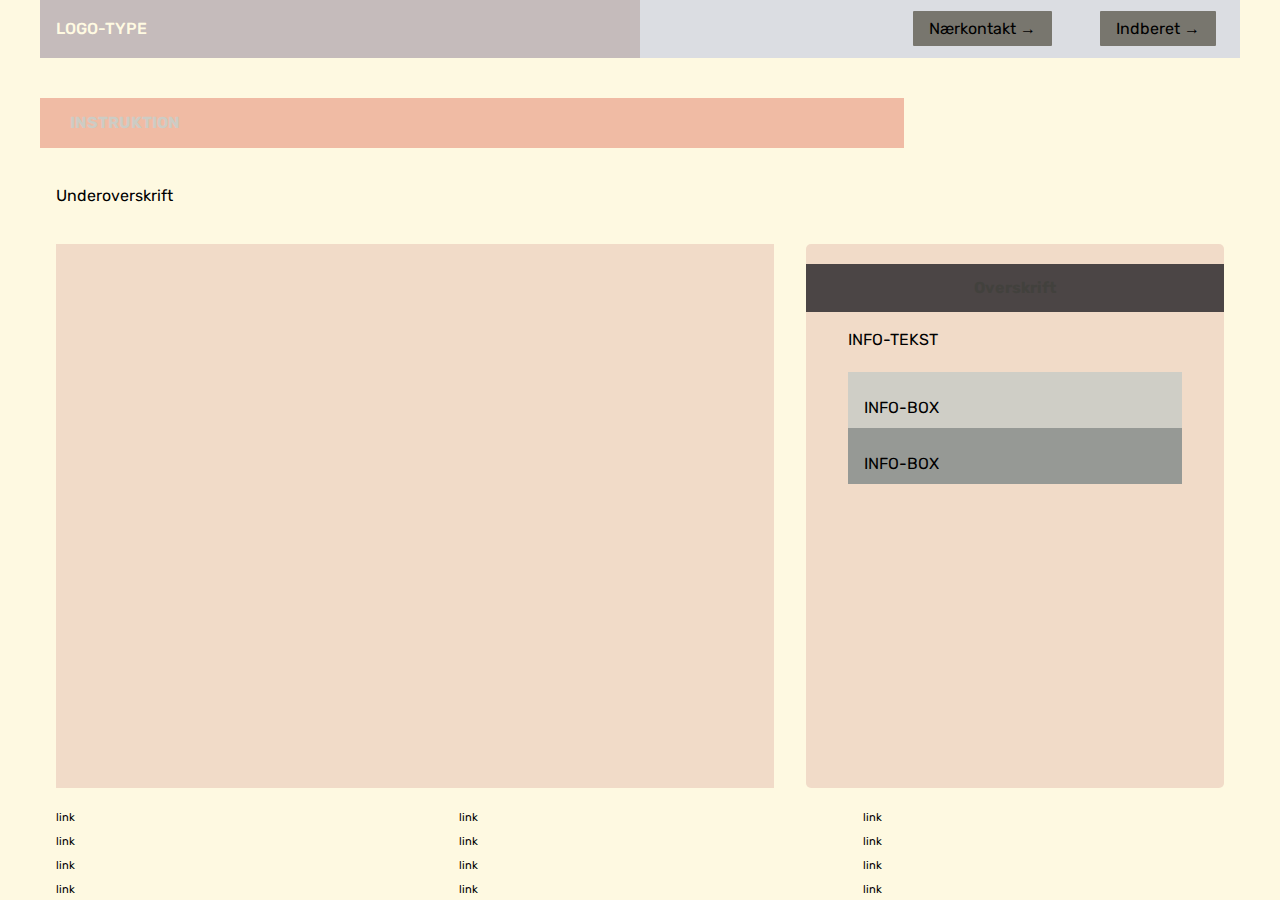
<file: instruction.html>
<!DOCTYPE html>
<html lang="en">
  <head>
    <meta charset="UTF-8" />
    <meta http-equiv="X-UA-Compatible" content="IE=edge" />
    <meta name="viewport" content="width=device-width, initial-scale=1.0" />
    <link rel="stylesheet" href="css/reset.css" />
    <link rel="stylesheet" href="css/custom.css" />
    <link rel="stylesheet" href="css/fonts.css" />
    <link rel="stylesheet" href="css/general.css" />
    <link rel="stylesheet" href="css/layout.css" />
    <link rel="stylesheet" href="css/burger.css" />
    <link rel="stylesheet" href="css/cards.css" />
    <link rel="stylesheet" href="css/infographic.css" />
    <link rel="icon" type="image/png" href="img/fav.png" />
    <title>Emergency Site</title>
  </head>
  <body id="instruction">
    <header>
      <nav>
        <div id="logotype-wrapper" class="logo">
          <a href="index.html"> LOGO-TYPE </a>
        </div>
        <ul class="menu">
          <li><a class="menuItem" href="instruction.html">Nærkontakt </a></li>
          <li><a class="menuItem" href="register.html">Indberet</a></li>
        </ul>
        <button class="burger">
          <span class="line"></span>
          <span class="line"></span>
          <span class="line"></span>
        </button>
      </nav>
    </header>

    <main>
      <h1>INSTRUKTION</h1>
      <p>Underoverskrift</p>
      <section class="info-graphic"></section>
      <section class="info-text">
        <h2>Overskrift</h2>
        <article>
          <p class="placeholder">INFO-TEKST</p>
        </article>
        <aside id="efficiency" class="info-box">INFO-BOX</aside>
        <aside id="requirement" class="info-box">INFO-BOX</aside>
      </section>
    </main>

    <footer>
      <nav class="some">
        <ul>
          <li><a href="">link</a></li>
          <li><a href="">link</a></li>
          <li><a href="">link</a></li>
          <li><a href="">link</a></li>
        </ul>
      </nav>
      <nav class="another">
        <ul>
          <li><a href="">link</a></li>
          <li><a href="">link</a></li>
          <li><a href="">link</a></li>
          <li><a href="">link</a></li>
        </ul>
      </nav>
      <nav class="yetanother">
        <ul>
          <li><a href="">link</a></li>
          <li><a href="">link</a></li>
          <li><a href="">link</a></li>
          <li><a href="">link</a></li>
        </ul>
      </nav>
    </footer>
    <script src="js/burger.js"></script>
    <!-- <script src="js/main.js"></script> -->
  </body>
</html>
</file>
<file: css/custom.css>
:root {
  /* Colours */
  --color-bg: #fef9e1; /* page background /*

  /* Header */
  --color-head-bg: #f0bba4;

  /* Logotype */
  --color-logotype-bg: #c5bbbb;
  --color-text-logotype: #fffae2;
  --font-logotype-size: 1rem;

  /* Global menu */
  --color-menu-bg: #dbdde2;
  /* Links */
  --color-link-bg: #78766e;
  --color-link-hover: #fff; /* used */
  --color-link-active: #99958f; /* used */
  --border-radius-links: 1px;

  /* Headlines og rubrik */
  --font-h1-size: 1rem;
  --font-sub1-size: 1rem;
  --font-h2-size: 1rem;
  --font-h3-size: 1rem;
  --color-headline-bg: #4b4545;
  --color-headline-text-page: #42413d;

  /* Tekst */
  --color-text: #000;
  --color-text-inverted: #cdccc4;

  /*  Marginer */
  --margin-head-bottom: 5px;

  /* Borders */
  --border-radius: 5px;

  /* Cards */
  --color-card-bg: #f3e2eb;
  --color-cta-card-bg: #d5d2d0;
  /* news-cards */
  --color-news-bg: #f3e2eb;
  --color-news-bg-inverted: #f3e2eb;
  --color-cta-newscard-bg: #777873;
  --color-cta-newscard-bg-inverted: #7b7d83;

  /* Fonts */
  --font-family-sans: "Rubik", ui-sans-serif;
  --font-weight-light: 300;
  --font-weight-regular: 400;
  --font-weight-medium: 500;
  --font-weight-bold: 700;

  /* Text sizes */
  --logotype-size: 1rem;
  --headline1-size: 2rem;
  --headline2-size: 1rem;
  --headline3-size: 1rem;
  --bodytext-size: 1rem;
  --cta-text-size: 1rem;
  --followup-text-size: 1rem;
  --form-submit-size: 1rem;

  /* Infographics */
  --color-info-bg: #c06b6b36;
  --color-infobox-1-bg: #cfcec6;
  --color-infobox-2-bg: #969995;
}
</file>
<file: css/fonts.css>
@font-face {
  font-family: "Rubik";
  src: url("../fonts/Rubik-VariableFont_wght.woff2") format("woff2"), url("/fonts/Rubik-Regular.woff") format("woff");
  font-weight: var(--font-weight-regular);
  font-style: normal;
}

@font-face {
  font-family: "Rubik";
  src: url("../fonts/Rubik-VariableFont_wght.woff2") format("woff2");
  font-weight: var(--font-weight-bold);
  font-style: normal;
}

@font-face {
  font-family: "Rubik";
  src: url("../fonts/Rubik-VariableFont_wght.woff2") format("woff2");
  font-weight: var(--font-weight-light);
  font-style: normal;
}
@font-face {
  font-family: "Rubik";
  src: url("../fonts/Rubik-VariableFont_wght.woff2") format("woff2");
  font-weight: var(--font-weight-medium);
  font-style: normal;
}
</file>
<file: css/general.css>
html {
  font-family: var(--font-family-sans);
  color: var(--color-text);
  background-color: var(--color-bg);
}

header {
  height: min-content;
}

#main-disclamer {
  height: 225px;
  background-color: var(--color-head-bg);
  display: flex;
  justify-content: flex-start;
  align-items: center;
  padding-left: 2rem;
  padding-bottom: 2%;
  margin-bottom: var(--margin-head-bottom);
}

#main-disclamer-content {
  display: flex;
  column-gap: 1rem;
}

main section {
  padding: 20px;
  border-radius: var(--border-radius);
}

h1 {
  font-size: var(--font-h1-size);
  font-weight: var(--font-weight-bold);
  color: var(--color-text-inverted);
  margin: 5px 0;
  line-height: 1.3rem;
  text-align: left;
}

#instruction h1,
#register h1 {
  margin: 40px 0 20px 0;
  padding: 15px 30px;
  background-color: var(--color-head-bg);
  font-size: var(--font-h2-size);
}

#instruction p {
  grid-column: 1/-1;
  margin-bottom: 20px;
  font-size: var(--font-h2-size);
  line-height: 1.5rem;
}

.sub {
  font-size: var(--font-sub1-size);
  font-weight: var(--font-weight-light);
  color: var(--color-text-inverted);
}

h2 {
  font-size: var(--headline2-size);
}

h3 {
  font-size: var(--headline3-size);
}

main>h1 {
  width: calc(80% - 6rem);
}

/* NAVIGATION STRUCTURES */
header>nav {
  height: 100%;
  background-color: var(--color-menu-bg);
}

nav ul {
  list-style: none;
}

a {
  font-family: var(--font-family-sans);
}

nav a {
  text-decoration: none;
  color: var(--color-text);
}

/* Måske skal du lave en ny regel for logotype-wrapper, når du har lavet din logotype */
#logotype-wrapper {
  background-color: var(--color-logotype-bg);
  display: flex;
  justify-content: flex-start;
  align-items: center;
  height: 3.6rem;
}

#logotype-wrapper>a {
  color: var(--color-text-logotype);
  font-size: var(--font-logotype-size);
  font-weight: var(--font-weight-medium);
  width: max-content;
  margin-left: 1rem;
}

/* Global menu */
header nav li a {
  margin: 1.5rem;
  background-color: var(--color-link-bg);
  color: var(--color-text);
  font-size: var(--followup-text-size);
  padding: 0.5rem 1rem;
  border-radius: var(--border-radius-links);
}

/* Pilen efter menu-tekst */
header>nav li>a:after {
  content: " \2192";
}

/* Global menu hover effekt - Lav den om til det, du synes */
nav a:hover {
  background-color: var(--color-link-hover);
}

nav a:active {
  background-color: var(--color-link-active);
}

/* FOOTER */
footer a {
  font-size: 0.7rem;
}
</file>
<file: css/layout.css>
/* LAYOUT FOR MAIN CONTENT */
body {
  display: grid;
  grid-template-rows: auto 1fr auto;
  height: 100vh;
  max-width: 1200px;
  margin: 0 auto;
}
main {
  display: grid;
  row-gap: 1rem;
}
main > *:not(:first-child) {
  margin: 0 1rem;
}
main {
  grid-template-rows: min-content min-content 1fr min-content;
}
#instruction main {
  grid-template-rows: min-content min-content min-content 1fr min-content;
}
/* LAYOUT FOR HEADER AND FOOTER */
footer {
  display: grid;
  gap: 10px;
}
header nav,
footer nav {
  display: flex;
  justify-content: space-between;
  align-items: center;
}
header nav > * {
  flex: 1;
}
nav ul {
  display: flex;
  justify-content: flex-end;
}
header ul {
  height: 100%;
  width: clamp(175px, 50%, 300px);
}
footer ul {
  flex-direction: column;
  padding-left: 1rem;
}

/* LAYOUT FOR SECTIONS */
#daily,
#breaking {
  display: grid;
}
#daily {
  grid-template-rows: repeat(2, minmax(200px, min-content));
  gap: 1rem;
}
#breaking {
  grid-template-rows: repeat(auto-fit, minmax(50px, min-content));
  gap: 0;
}

@media (width > 600px) {
  #frontpage > main {
    grid-template-columns: 6fr 3fr;
    grid-template-rows: auto 1fr auto;
  }
  #instruction > main,
  #register > main {
    grid-template-columns: 5fr 3fr;
    grid-template-rows: auto auto 1fr auto;
  }

  .qr {
    order: 1;
  }

  h1 {
    grid-column: 1 / -1;
  }
  footer {
    grid-template-columns: 1fr 1fr 1fr;
  }
}
</file>
<file: css/burger.css>
.burger {
  width: 30px;
  height: 20px;
  cursor: pointer;
}

.burger .line {
  display: block;
  width: 100%;
  height: 2px;
  background-color: #333333;
  margin-bottom: 5px;
  transition: 0.2s linear;
}
.burger {
  display: none;
}
@media screen and (width < 800px) {
  .menu {
    display: none;
  }
  .logo {
    flex: 0 0 50vw;
  }
  .burger {
    display: block;
    background-color: transparent;
    border: 0;
    flex: 0 0 auto;
    margin: 0 20px;
  }
  .burger.active .line:nth-child(1) {
    transform: rotate(45deg) translate(5px, 5px);
    transition: 0.2s linear;
  }
  .burger.active .line:nth-child(2) {
    opacity: 0;
    transition: 0.15s linear;
  }
  .burger.active .line:nth-child(3) {
    transform: rotate(-45deg) translate(5px, -5px);
    transition: 0.2s linear;
  }
  nav.active .menu {
    display: block;
    background-color: var(--color-menu-bg);
    position: absolute;
    top: 3.6rem;
    right: 0;
    width: clamp(200px, 50vw, 400px);
    z-index: 1;
    opacity: 0.8;
  }
  header > nav li > a:after {
    content: "";
  }
  nav.active .menu li {
    margin: 40px 20px;
    text-align: right;
  }
  nav.active .menu a {
    font-size: 24px;
  }
}
</file>
<file: css/cards.css>
.daily_card {
  background-color: var(--color-card-bg);
  display: grid;
  grid-template-columns: 3fr 5fr;
  gap: 10px;
  padding: 40px 0 40px 20px;
  border-radius: var(--border-radius);
  height: minmax(200px, min-content);
}
.daily_text {
  display: grid;
  grid-template-rows: repeat(3, min-content);
  gap: 10px;
}
.daily_text h2 {
  background-color: var(--color-headline-bg);
  color: var(--color-text-inverted);
  padding: calc(1.1rem / 1.5) 0 calc(1.1rem / 2) 1rem;
  margin: 0 0 0.5rem 0;
}
.daily_text p {
  padding-right: 2rem;
  margin: 0 0 1rem 0;
}
.daily_text .cta_btn {
  justify-self: left;
  width: 80%;
}
.daily_img {
  width: 100%;
  height: 100%;
  object-fit: cover;
}
.news_card {
  background-color: var(--color-news-bg);
  display: grid;
  grid-template-rows: repeat(min-content);
  gap: 0.4rem;
  padding: 1rem 0;
  height: minmax(300px, min-content);
}
.news_card:nth-child(2n) {
  background-color: var(--color-news-bg-inverted);
}
.news_card > * {
  padding: 0 1rem;
}
.news_card h3 {
  margin: 0.5rem 0 0 0;
}
.news_card p {
  margin: 0 0 1rem 0;
}
.news_card:first-child:before {
  content: "BREAKING NEWS";
  background-color: var(--color-headline-bg);
  color: var(--color-headline-text-page);
  font-size: var(--font-h3-size);
  font-weight: var(--font-weight-medium);
  text-align: center;
  line-height: 1rem;
  padding: calc(1.1rem / 1.5) 0 calc(1.1rem / 2) 0;
}
.news_card:first-child {
  border-radius: var(--border-radius) var(--border-radius) 0 0;
}
.news_card:last-child {
  border-radius: 0 0 var(--border-radius) var(--border-radius);
}

.news_card .cta_btn {
  justify-self: center;
}
.cta_btn {
  display: inline-block;
  padding: 0.4rem 1rem;
  background-color: var(--color-cta-card-bg);
  color: var(--color-text-inverted);
  text-decoration: none;
  width: max-content;
  border-radius: var(--border-radius);
}
.news_card .cta_btn {
  background-color: var(--color-cta-newscard-bg);
}
.news_card:nth-of-type(2n) .cta_btn {
  background-color: var(--color-cta-newscard-bg-inverted);
  color: var(--color-text);
}
.cta_btn:after {
  content: "\2192";
  margin-left: 1rem;
}
</file>
<file: css/infographic.css>
#head-txt {
  fill: rgb(54, 54, 54);
}
.info-graphic,
.info-text {
  background-color: var(--color-info-bg);
  padding: 20px 0;
}
.info-graphic {
  border-radius: 0;
  margin: 60px auto 80px auto;
}
.info-text h2 {
  line-height: 3rem;
  text-align: center;
  background-color: var(--color-headline-bg);
  color: var(--color-headline-text-page);
  margin-bottom: 1rem;
}
.info-text h3 {
  font-size: 0.8rem;
  line-height: 0.8rem;
  font-weight: 600;
  margin: 0;
  padding: 0;
}
.info-text > *:not(:first-child) {
  margin: 0 clamp(1rem, 10%, 7rem);
}
.info-text p {
  font-size: 0.8rem;
  line-height: 1.3;
  margin: 0 0 1.2rem 0;
  padding: 0;
}
.info-box {
  padding: 1.5rem 1rem 0.5rem 1rem;
  background-color: var(--color-infobox-1-bg);
}
.info-box:nth-of-type(2n) {
  background-color: var(--color-infobox-2-bg);
}
</file>
